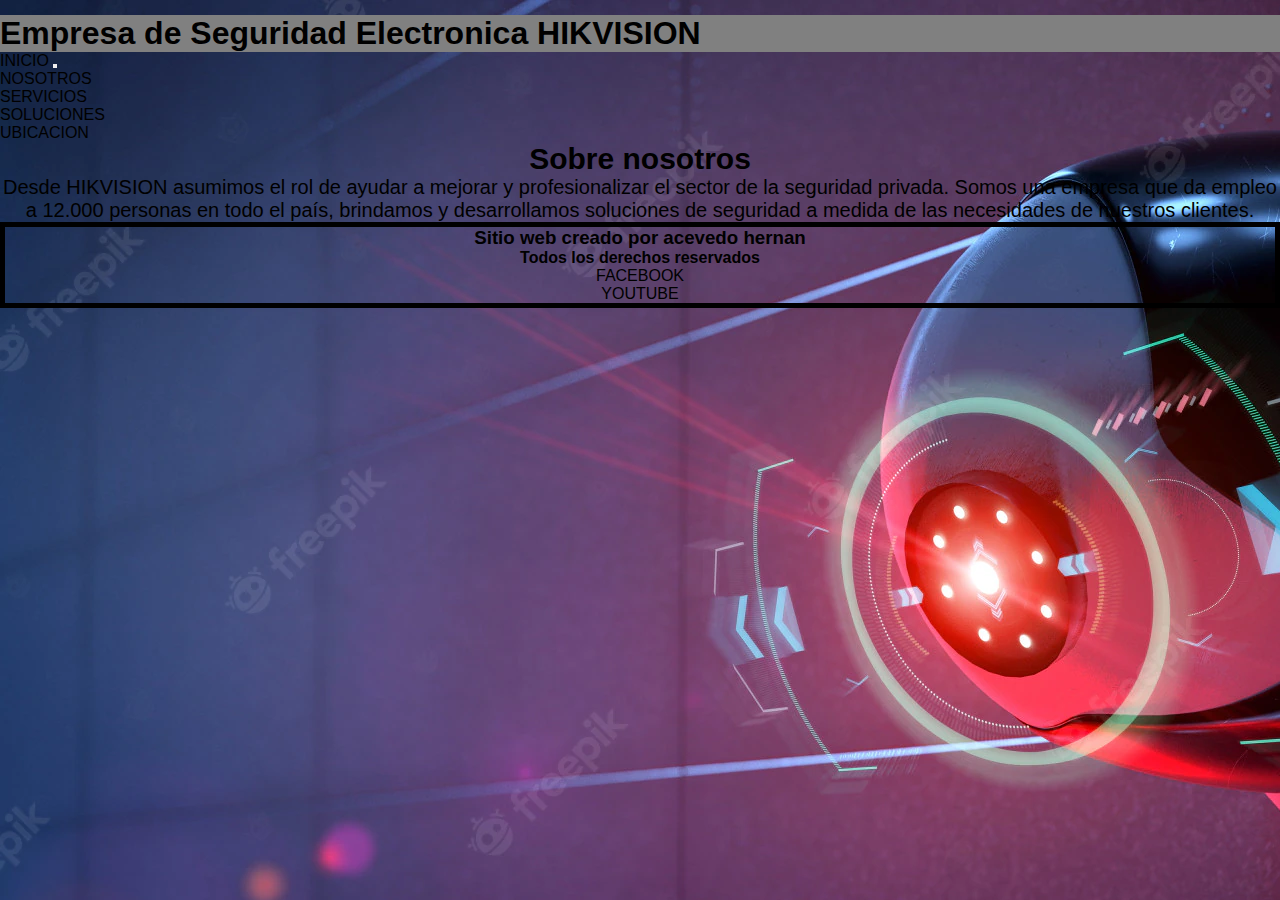
<file: html/nosotros.html>
<!DOCTYPE html>
<html lang="en">
<head>
    <meta charset="UTF-8">
    <meta http-equiv="X-UA-Compatible" content="IE=edge">
    <meta name="viewport" content="width=device-width, initial-scale=1.0">
    <title>HIKVISION</title>
    <link href="https://cdn.jsdelivr.net/npm/bootstrap@5.3.0-alpha1/dist/css/bootstrap.min.css" rel="stylesheet"
        integrity="sha384-GLhlTQ8iRABdZLl6O3oVMWSktQOp6b7In1Zl3/Jr59b6EGGoI1aFkw7cmDA6j6gD" crossorigin="anonymous">
    <link rel="stylesheet" href="../css/estilos.css">
    <link rel="shortcut icon" href="https://img.freepik.com/iconos-gratis/camara-video-vigilancia-dentro-circulo_318-52645.jpg?w=2000" type="image/x-icon">
    <link
    rel="stylesheet"
    href="https://cdnjs.cloudflare.com/ajax/libs/animate.css/4.1.1/animate.min.css"
</head>
<body class="container">

    <h1 class="text-center colorRed">Empresa de Seguridad Electronica HIKVISION</h1>
    <nav class="navbar navbar-expand-lg bg-body-tertiary">
        <div class="container-fluid">
            <a class="navbar-brand" href="../index.html">Inicio</a>
            <button class="navbar-toggler" type="button" data-bs-toggle="collapse" data-bs-target="#navbarNav"
                aria-controls="navbarNav" aria-expanded="false" aria-label="Toggle navigation">
                <span class="navbar-toggler-icon"></span>
            </button>
            <div class="collapse navbar-collapse" id="navbarNav">
                <ul class="navbar-nav">
                    <li class="nav-item">
                        <a class="nav-link" aria-current="page" href="nosotros.html">Nosotros</a>
                    </li>
                    <li class="nav-item">
                        <a class="nav-link" href="servicios.html">Servicios</a>
                    </li>
                    <li class="nav-item">
                        <a class="nav-link" href="#">Soluciones</a>
                    </li>
                    <li class="nav-item">
                        <a class="nav-link">Ubicacion</a>
                    </li>
                </ul>
            </div>
        </div>
    </nav>
    
    </header>

    <main class="textos">
        <h2 class="animate__animated animate__tada ">Sobre nosotros</h2>
        <p class="mt-5 p-5">Desde HIKVISION asumimos el rol de ayudar a mejorar y profesionalizar el sector de la seguridad privada. Somos una empresa que da empleo a 12.000 personas en todo el país, brindamos y desarrollamos soluciones de seguridad a medida de las necesidades de nuestros clientes.</p>
    </main>

    <footer>
        <h3 class="animate__animated animate__tada "> Sitio web creado por acevedo hernan</h3>
        <h4>Todos los derechos reservados</h4>
        <ul>
            <li><a href="https://www.facebook.com/search/top?q=hikvision">Facebook</a></li>
            <li><a href="https://www.youtube.com/@HikvisionLatinoamerica">Youtube</a></li>
            
        </ul>
    </footer>
    <script src="https://cdn.jsdelivr.net/npm/bootstrap@5.3.0-alpha1/dist/js/bootstrap.bundle.min.js" integrity="sha384-w76AqPfDkMBDXo30jS1Sgez6pr3x5MlQ1ZAGC+nuZB+EYdgRZgiwxhTBTkF7CXvN" crossorigin="anonymous"></script>
</body>
</html>
</file>
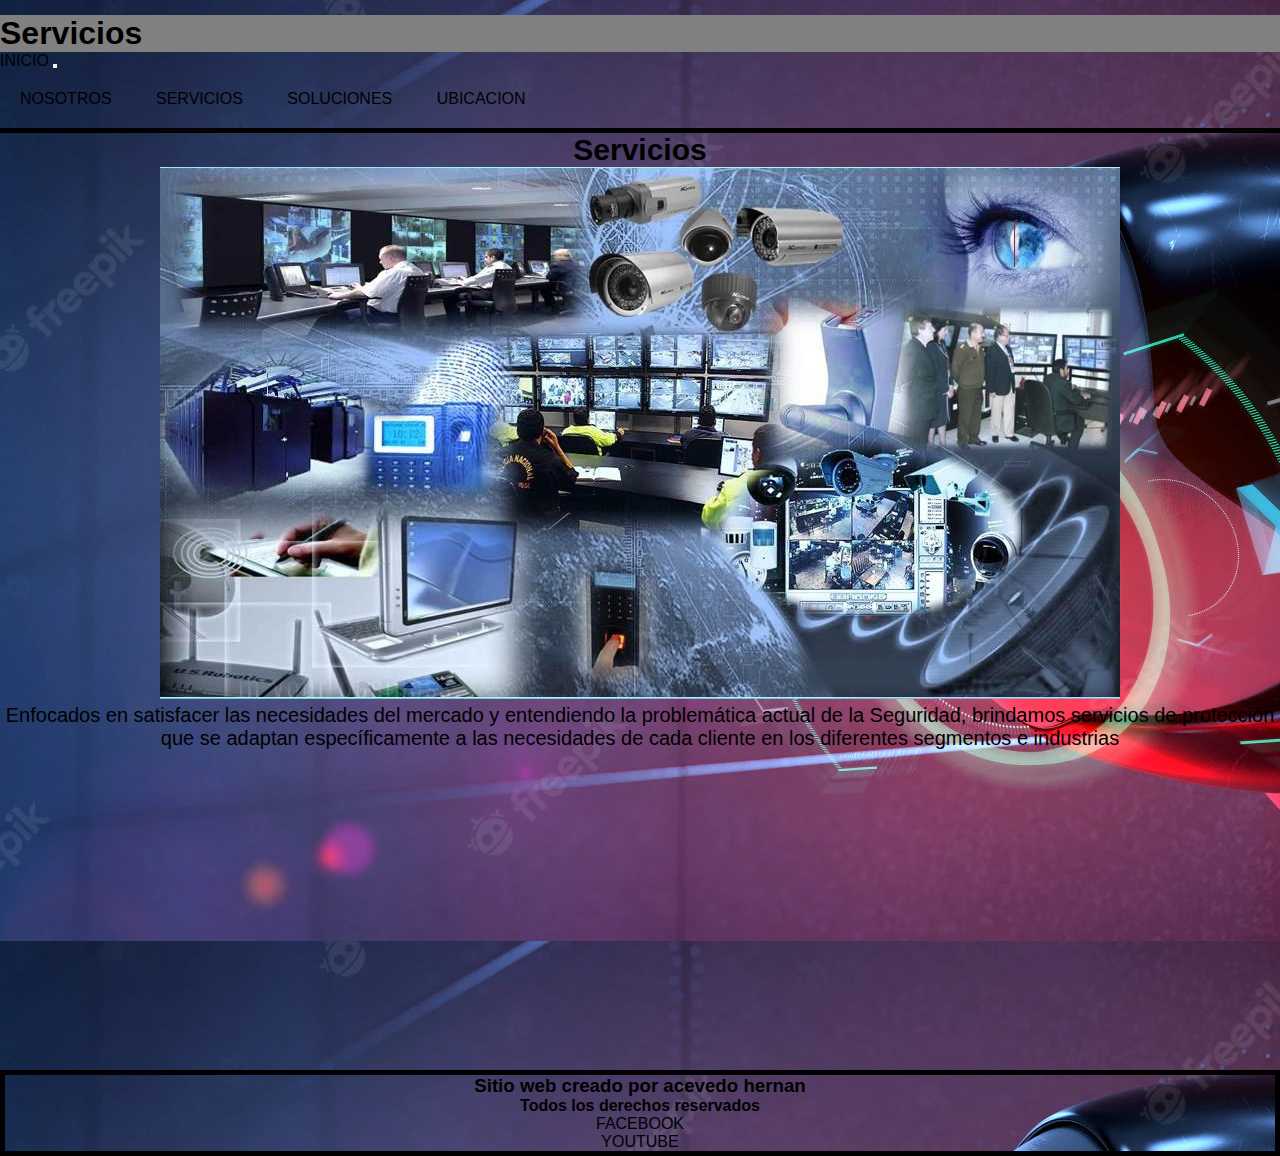
<file: html/servicios.html>
<!DOCTYPE html>
<html lang="en">

<head>
    <meta charset="UTF-8">
    <meta http-equiv="X-UA-Compatible" content="IE=edge">
    <meta name="viewport" content="width=device-width, initial-scale=1.0">
    <title>HIKVISION</title>
    <link href="https://cdn.jsdelivr.net/npm/bootstrap@5.3.0-alpha1/dist/css/bootstrap.min.css" rel="stylesheet"
        integrity="sha384-GLhlTQ8iRABdZLl6O3oVMWSktQOp6b7In1Zl3/Jr59b6EGGoI1aFkw7cmDA6j6gD" crossorigin="anonymous">
    
    <link rel="stylesheet" href="../css/estilos.css">
    <link rel="shortcut icon" href="https://img.freepik.com/iconos-gratis/camara-video-vigilancia-dentro-circulo_318-52645.jpg?w=2000" type="image/x-icon">
    <link
    rel="stylesheet"
    href="https://cdnjs.cloudflare.com/ajax/libs/animate.css/4.1.1/animate.min.css"
</head>

<body>
    <header>
        <h1 class="animate__animated animate__tada">Servicios</h1>

        <nav class="navbar navbar-expand-lg bg-body-tertiary">
            <div class="container-fluid">
                <a class="navbar-brand" href="../index.html">Inicio</a>
                <button class="navbar-toggler" type="button" data-bs-toggle="collapse" data-bs-target="#navbarNav"
                    aria-controls="navbarNav" aria-expanded="false" aria-label="Toggle navigation">
                    <span class="navbar-toggler-icon"></span>
                </button>
                <div class="collapse navbar-collapse" id="navbarNav">
                    <ul class="navbar-nav">
                        <li class="nav-item">
                            <a class="nav-link" aria-current="page" href="nosotros.html">Nosotros</a>
                        </li>
                        <li class="nav-item">
                            <a class="nav-link" href="servicios.html">Servicios</a>
                        </li>
                        <li class="nav-item">
                            <a class="nav-link" href="#">Soluciones</a>
                        </li>
                        <li class="nav-item">
                            <a class="nav-link">Ubicacion</a>
                        </li>
                    </ul>
                </div>
            </div>
        </nav>

    </header>

    <main class="textos">
        <h2>Servicios</h2>
        <img class="img-fluid rounded-circle" src="../imagenes/seguridad-electronica-01.jpg" alt="">
        <p class="mt-5 p-5">Enfocados en satisfacer las necesidades del mercado y entendiendo la problemática actual de la Seguridad,
            brindamos servicios de protección que se adaptan específicamente a las necesidades de cada cliente en los
            diferentes segmentos e industrias</p>
        <iframe width="560" height="315" src="https://www.youtube.com/embed/KTPjoplidCU" title="YouTube video player"
            frameborder="0"
            allow="accelerometer; autoplay; clipboard-write; encrypted-media; gyroscope; picture-in-picture; web-share"
            allowfullscreen></iframe>
    </main>

    <footer>
        <h3> Sitio web creado por acevedo hernan</h3>
        <h4>Todos los derechos reservados</h4>
        <ul>
            <li><a href="https://www.facebook.com/search/top?q=hikvision">Facebook</a></li>
            <li><a href="https://www.youtube.com/@HikvisionLatinoamerica">Youtube</a></li>

        </ul>
    </footer>
    <script src="https://cdn.jsdelivr.net/npm/bootstrap@5.3.0-alpha1/dist/js/bootstrap.bundle.min.js" integrity="sha384-w76AqPfDkMBDXo30jS1Sgez6pr3x5MlQ1ZAGC+nuZB+EYdgRZgiwxhTBTkF7CXvN" crossorigin="anonymous"></script>
    
</body>

</html>
</file>
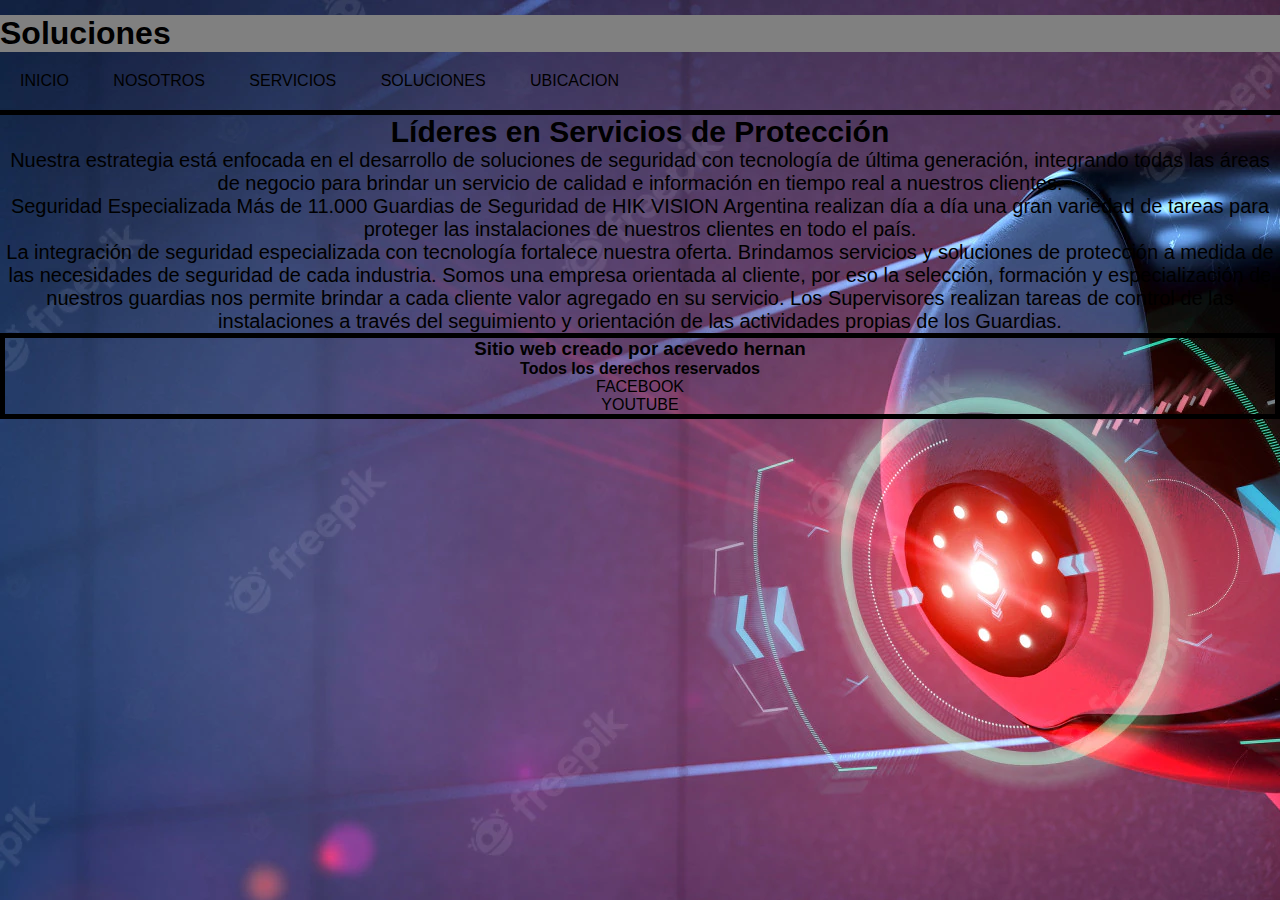
<file: html/soluciones.html>
<!DOCTYPE html>
<html lang="en">
<head>
    <meta charset="UTF-8">
    <meta http-equiv="X-UA-Compatible" content="IE=edge">
    <meta name="viewport" content="width=device-width, initial-scale=1.0">
    <title>HIKVISION</title>
    
    <link rel="stylesheet" href="../css/estilos.css">
    <link rel="shortcut icon" href="https://img.freepik.com/iconos-gratis/camara-video-vigilancia-dentro-circulo_318-52645.jpg?w=2000" type="image/x-icon">
</head>
<body>
    <header>
        <h1>Soluciones</h1>
    
        <nav>
            <ul>
                <li><a href="../index.html">Inicio</a></li>
                <li><a href="nosotros.html">Nosotros</a></li>
                <li><a href="servicios.html">Servicios</a></li>
                <li><a href="soluciones.html">Soluciones</a></li>
                <li><a href="ubicacion.html">Ubicacion</a></li>
            </ul>
        </nav>
    
    </header>

    <main class="textos">
        <h2>Líderes en Servicios de Protección</h2>
        <p>Nuestra estrategia está enfocada en el desarrollo de soluciones de seguridad con tecnología de última generación, integrando todas las áreas de negocio para brindar un servicio de calidad e información en tiempo real a nuestros clientes.</p>
        <p>Seguridad Especializada
            Más de 11.000 Guardias de Seguridad de HIK VISION Argentina realizan día a día una gran variedad de tareas para proteger las instalaciones de nuestros clientes en todo el país.</p>
        <p>La integración de seguridad especializada con tecnología fortalece nuestra oferta. Brindamos servicios y soluciones de protección a medida de las necesidades de seguridad de cada industria.

            Somos una empresa orientada al cliente, por eso la selección, formación y especialización de nuestros guardias nos permite brindar a cada cliente valor agregado en su servicio.
            
            Los Supervisores realizan tareas de control de las instalaciones a través del seguimiento y orientación de las actividades propias de los Guardias.</p>
    </main>

    <footer>
        <h3> Sitio web creado por acevedo hernan</h3>
        <h4>Todos los derechos reservados</h4>
        <ul>
            <li><a href="https://www.facebook.com/search/top?q=hikvision">Facebook</a></li>
            <li><a href="https://www.youtube.com/@HikvisionLatinoamerica">Youtube</a></li>
            
        </ul>
    </footer>
    
</body>
</html>
</file>
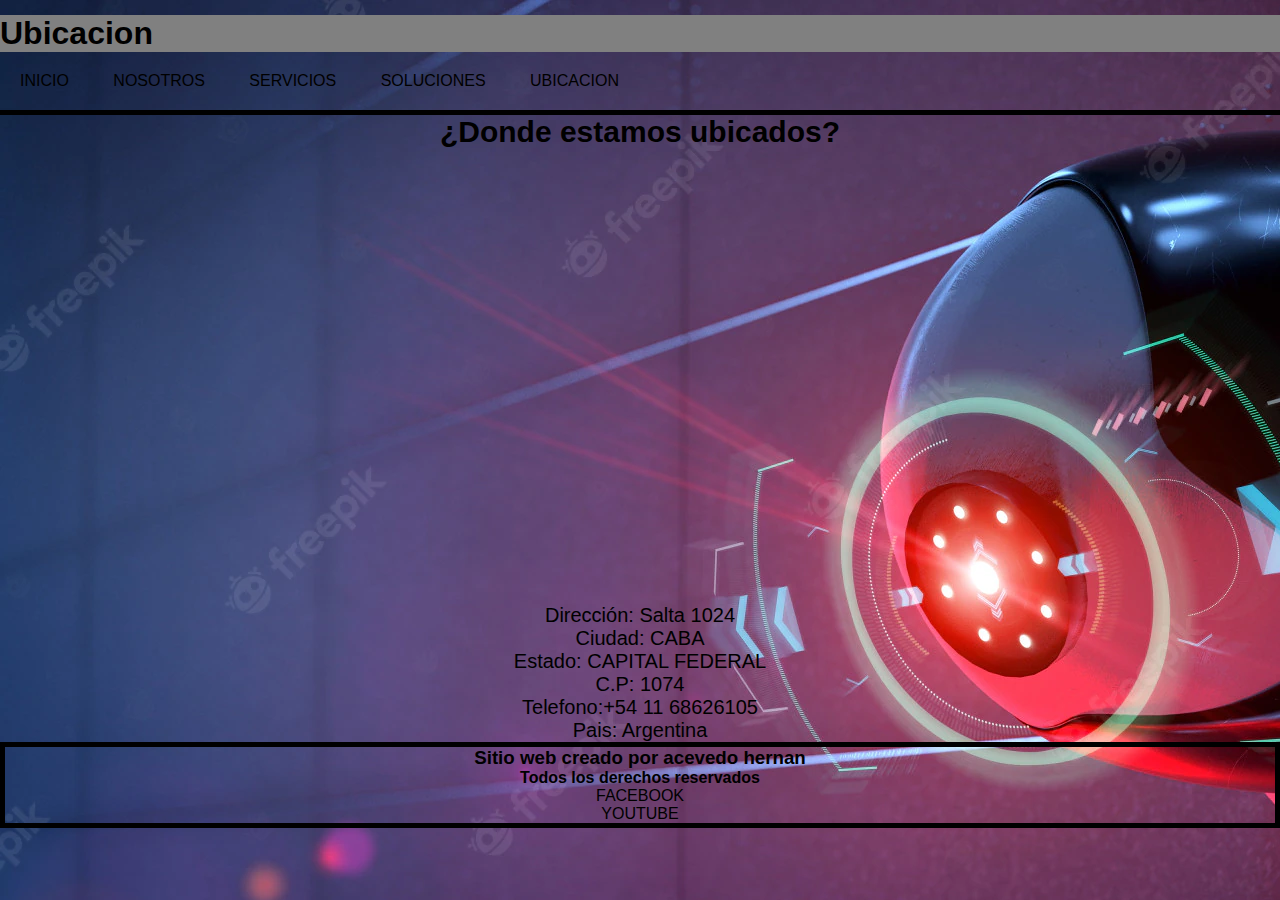
<file: html/ubicacion.html>
<!DOCTYPE html>
<html lang="en">
<head>
    <meta charset="UTF-8">
    <meta http-equiv="X-UA-Compatible" content="IE=edge">
    <meta name="viewport" content="width=device-width, initial-scale=1.0">
    <title>HIKVISION</title>
    
    <link rel="stylesheet" href="../css/estilos.css">
    <link rel="shortcut icon" href="https://img.freepik.com/iconos-gratis/camara-video-vigilancia-dentro-circulo_318-52645.jpg?w=2000" type="image/x-icon">
</head>
<body>
    <header>
        <h1>Ubicacion</h1>
    
        <nav>
            <ul>
                <li><a href="../index.html">Inicio</a></li>
                <li><a href="nosotros.html">Nosotros</a></li>
                <li><a href="servicios.html">Servicios</a></li>
                <li><a href="soluciones.html">Soluciones</a></li>
                <li><a href="ubicacion.html">Ubicacion</a></li>
            </ul>
        </nav>
    
    </header>

    <main class="textos">
        
        <h2>¿Donde estamos ubicados?</h2>
        <iframe src="https://www.google.com/maps/embed?pb=!1m14!1m12!1m3!1d26265.10627243174!2d-58.3886867!3d-34.6259456!2m3!1f0!2f0!3f0!3m2!1i1024!2i768!4f13.1!5e0!3m2!1ses-419!2sar!4v1673494861751!5m2!1ses-419!2sar" width="600" height="450" style="border:0;" allowfullscreen="" loading="lazy" referrerpolicy="no-referrer-when-downgrade"></iframe>
        
        <p>Dirección: Salta 1024</p>
        
        <p>Ciudad: CABA</p>
            
        <p>Estado: CAPITAL FEDERAL</p>
            
        <p>C.P: 1074</p>
            
        <p>Telefono:+54 11 68626105</p>

        <p>Pais: Argentina</p>
           
            
    </main>

    <footer>
        <h3> Sitio web creado por acevedo hernan</h3>
        <h4>Todos los derechos reservados</h4>
        <ul>
            <li><a href="https://www.facebook.com/search/top?q=hikvision">Facebook</a></li>
            <li><a href="https://www.youtube.com/@HikvisionLatinoamerica">Youtube</a></li>
            
        </ul>
    </footer>
    
</body>
</html>
</file>
<file: css/estilos.css>
* {
    margin: 0;
    padding: 0;
}

h1 {
    background-color: grey;
    animation-name: texto;
    animation-duration: 2s;
    animation-iteration-count: infinite;
    margin-top: 15px
    

}



@import url('https://fonts.googleapis.com/css2? family= Roboto:wght@100 & display=swap');

body {
    font-family: 'Roboto', sans-serif;
    background-image: url(..//imagenes/fondo\ de\ pantalla.webp);
}

header {
    border-bottom: 5px solid black;
}





header ul li {
    display: inline-block;
    margin: 20px;
}

a {
    color: black;
    text-decoration: none;
    text-transform: uppercase;
    font: weight bold;
}

.textos {
    text-align: center;
    font-size: 20px;
    color: black;
}

footer {
    border: 5px solid black;
    text-align: center;
}

footer ul li {
    list-style-type: none;
}

h1 {
    animation-name: texto;
    animation-duration: 2s;
    animation-iteration-count: infinite;
}
</file>
